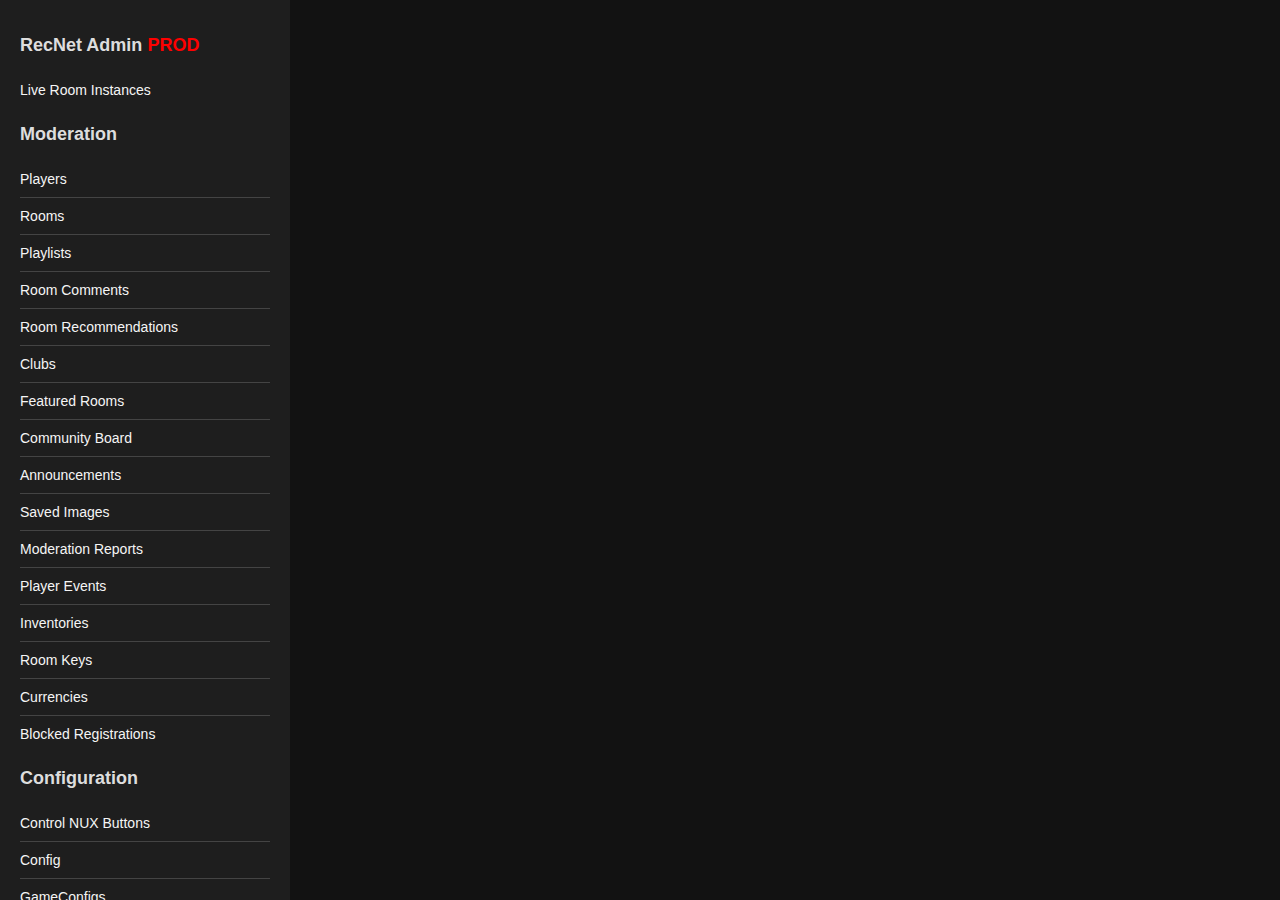
<file: panel.html>
<!DOCTYPE html>
<html lang="en">
<head>
    <meta charset="UTF-8">
    <meta name="viewport" content="width=device-width, initial-scale=1.0">
    <title>RecNet Admin Sidebar</title>
    <style>
        body {
            font-family: Arial, sans-serif;
            margin: 0;
            padding: 0;
            background-color: #121212;
            color: #f5f5f5;
        }
        .sidebar {
            width: 250px;
            background-color: #1e1e1e;
            padding: 20px;
            height: 100vh;
            position: fixed;
            overflow-y: auto;
        }
        .sidebar h2 {
            color: #ddd;
            font-size: 18px;
            margin-bottom: 10px;
        }
        .sidebar h2 span {
            color: #ff4c4c;
        }
        .sidebar ul {
            list-style: none;
            padding: 0;
        }
        .sidebar ul li {
            padding: 10px 0;
            font-size: 14px;
            border-bottom: 1px solid #444;
        }
        .sidebar ul li:last-child {
            border-bottom: none;
        }
        .sidebar ul li a {
            text-decoration: none;
            color: #f5f5f5;
        }
        .category {
            font-weight: bold;
        }
    </style>
</head>
<body>
    <div class="sidebar">
        <h2><span style="color: #ddd;">RecNet Admin</span> <span style="color: red;">PROD</span></h2>
        <ul>
            <li><a href="#">Live Room Instances</a></li>
        </ul>
        <h2 class="category">Moderation</h2>
        <ul>
            <li><a href="#">Players</a></li>
            <li><a href="#">Rooms</a></li>
            <li><a href="#">Playlists</a></li>
            <li><a href="#">Room Comments</a></li>
            <li><a href="#">Room Recommendations</a></li>
            <li><a href="#">Clubs</a></li>
            <li><a href="#">Featured Rooms</a></li>
            <li><a href="#">Community Board</a></li>
            <li><a href="#">Announcements</a></li>
            <li><a href="#">Saved Images</a></li>
            <li><a href="#">Moderation Reports</a></li>
            <li><a href="#">Player Events</a></li>
            <li><a href="#">Inventories</a></li>
            <li><a href="#">Room Keys</a></li>
            <li><a href="#">Currencies</a></li>
            <li><a href="#">Blocked Registrations</a></li>
        </ul>
        <h2 class="category">Configuration</h2>
        <ul>
            <li><a href="#">Control NUX Buttons</a></li>
            <li><a href="#">Config</a></li>
            <li><a href="#">GameConfigs</a></li>
            <li><a href="#">Split Tests</a></li>
            <li><a href="#">Science Dept</a></li>
            <li><a href="#">Named Images</a></li>
        </ul>
    </div>
</body>
</html>
</file>
